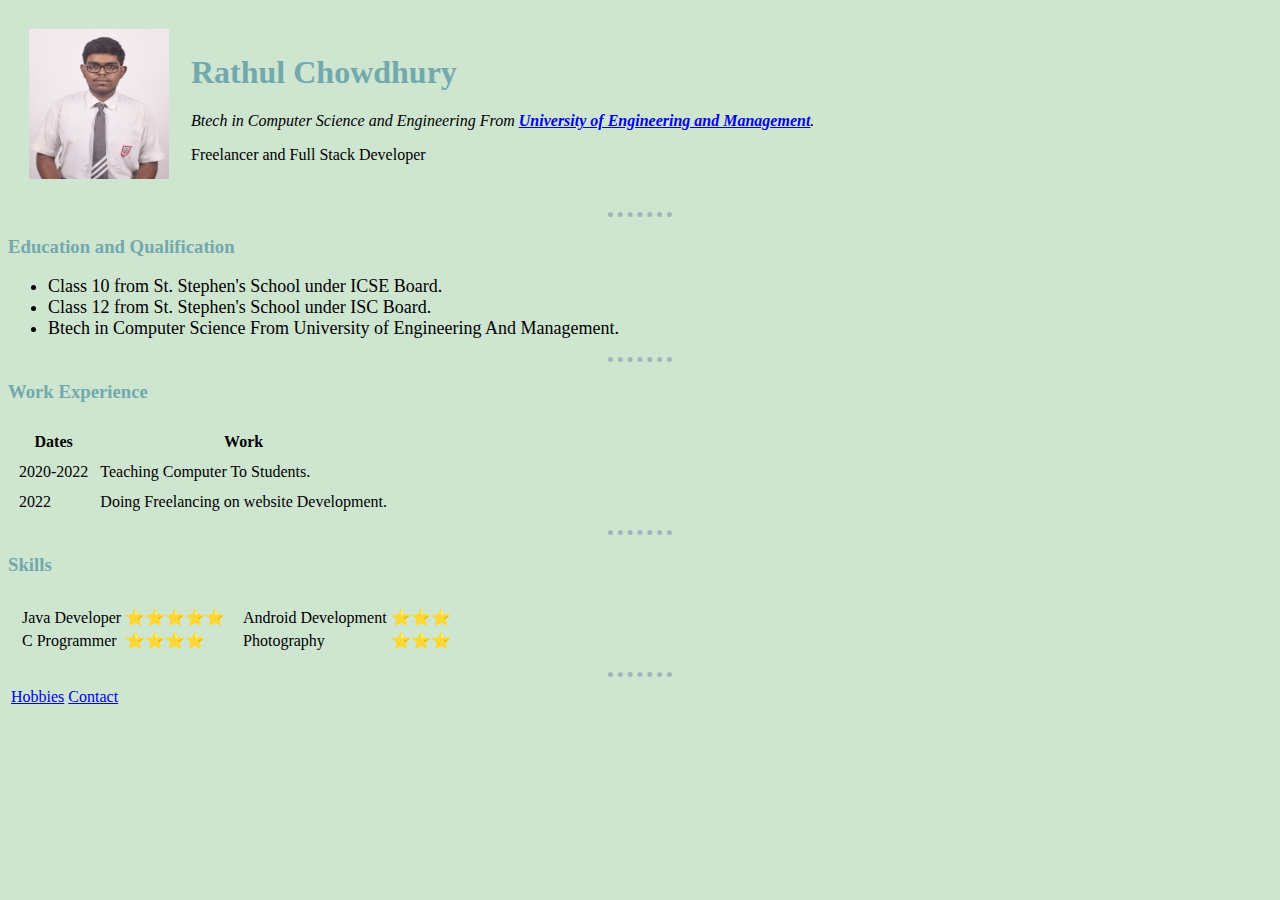
<file: index.html>
<!DOCTYPE html>
<html lang="en" dir="ltr">

<head>
  <meta charset="utf-8">
  <title>Rathul Chowdhury</title>
  <link rel="stylesheet" href="CSS/styles.css">
</head>

<body>
  <table cellspacing="20">
    <td><img src="image\Rathul.jpg" width="140" height="150" alt="Picture of Rathul Chowdhury"></td>
    <td>
      <h1>Rathul Chowdhury</h1>
      <p><em>Btech in Computer Science and Engineering From <strong><a href="https://uem.edu.in/uem-kolkata/">University of Engineering and Management</a></strong>.</em></p>
      <p>Freelancer and Full Stack Developer</p>
    </td>
  </table>

  <hr>
  <h3>Education and Qualification</h3>
  <ul style="font-size:18px";>
    <li>Class 10 from St. Stephen's School under ICSE Board.</li>
    <li>Class 12 from St. Stephen's School under ISC Board.</li>
    <li>Btech in Computer Science From University of Engineering And Management.</li>
  </ul>
<hr>
  <h3>Work Experience</h3>
  <table cellspacing="10">
    <thead>
      <tr>
        <td><center><strong>Dates</strong></center></td>
        <td><center><strong>Work</strong></center></td>
      </tr>
    </thead>
    <tbody>
      <tr>
        <td>2020-2022</td>
        <td>Teaching Computer To Students.</td>
      </tr>
      <tr>
        <td>2022</td>
        <td>Doing Freelancing on website Development.</td>
      </tr>
    </tbody>
</table>
<hr>
<h3>Skills</h3>
<table cellspacing="10">
  <tr>
    <td>
      <table>
        <tr>
          <td>Java Developer</td>
          <td>⭐⭐⭐⭐⭐</td>
        </tr>
        <tr>
          <td>C Programmer</td>
          <td>⭐⭐⭐⭐</td>
        </tr>
      </table>
    </td>
    <td>
      <table>
        <tr>
          <td>Android Development</td>
          <td>⭐⭐⭐</td>
        </tr>
        <tr>
          <td>Photography</td>
          <td>⭐⭐⭐</td>
        </tr>
      </table>
    </td>
  </tr>
</table>

  <hr>
  <table>
    <tr>
      <td><a href="Hobbies.html">Hobbies</a></td>
      <td><a href="Contact.html">Contact</a></td>
    </tr>
  </table>
</body>

</html>
</file>
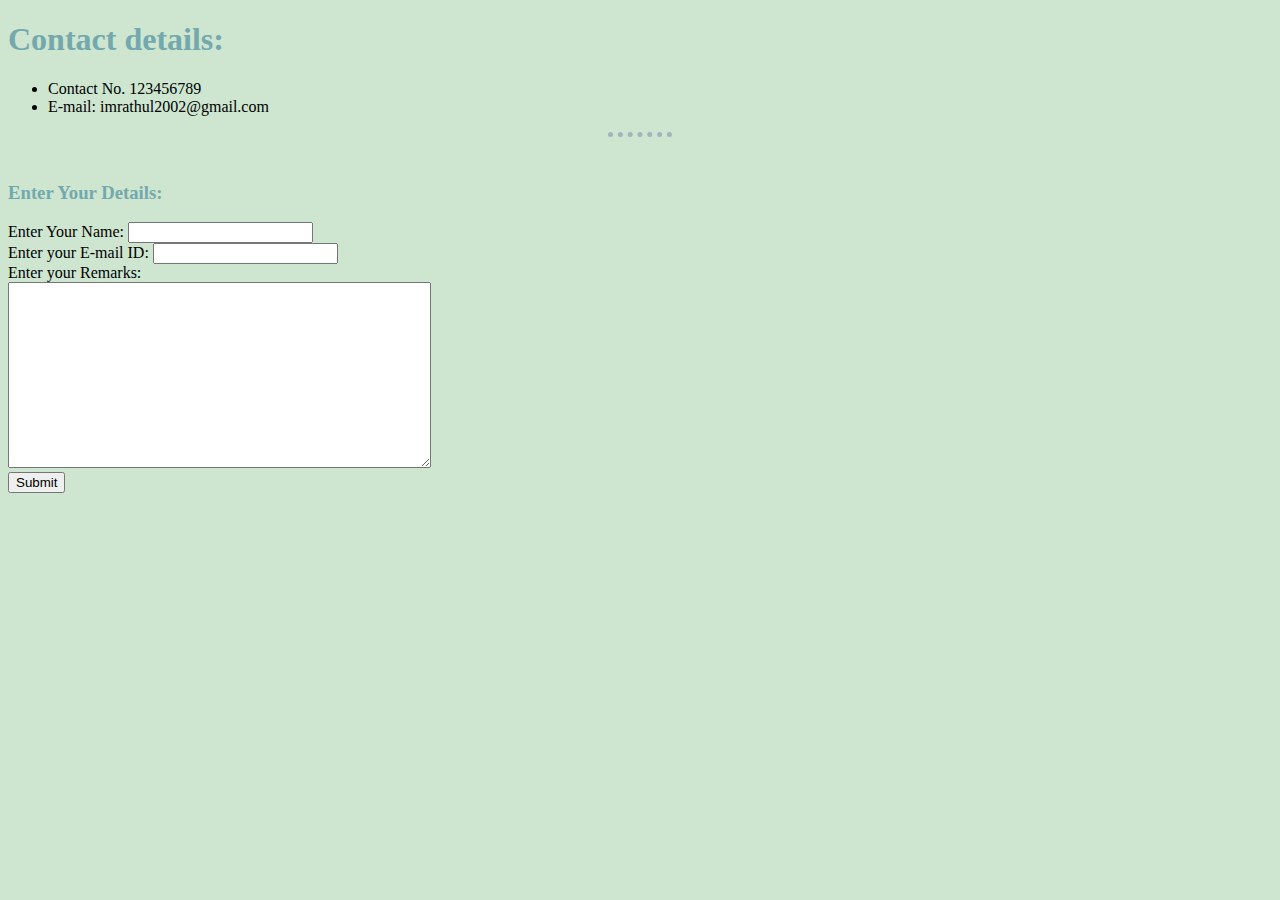
<file: Contact.html>
<!DOCTYPE html>
<html lang="en" dir="ltr">
  <head>
    <meta charset="utf-8">
    <title>Contact Number</title>
    <link rel="stylesheet" href="CSS/styles.css">
  </head>
  <body>
    <h1>Contact details:</h1>
    <ul>
      <li>Contact No. 123456789</li>
      <li>E-mail: imrathul2002@gmail.com</li>
    </ul>
    <hr>
    <br>
    <h3>Enter Your Details:</h3>
    <form class="" action="mailto:imrathul2002@gmail.com" method="post" enctype="text/plain">
      <label for="">Enter Your Name:</label>
      <input type="text" name="Name: " value="">
      <br>
      <label for="">Enter your E-mail ID:</label>
      <input type="email" name="Email Id: " value="">
      <br>
      <label>Enter your Remarks:</label>
      <br>
      <textarea name="Remarks" rows="12" cols="50"></textarea>
      <br>
      <input type="submit" name="">
    </form>
  </body>
</html>
</file>
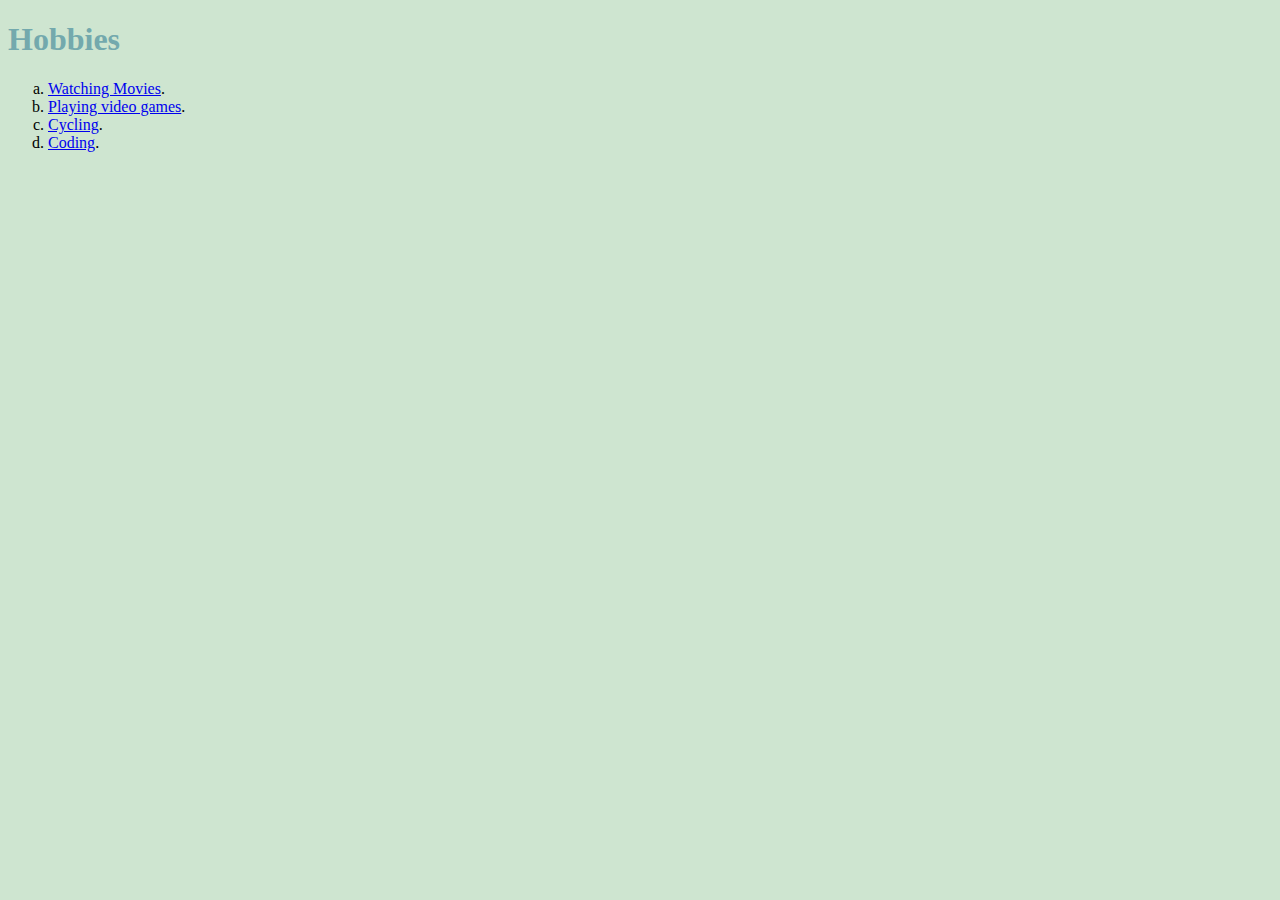
<file: Hobbies.html>
<!DOCTYPE html>
<html lang="en" dir="ltr">
  <head>
    <meta charset="utf-8">
    <title>Hobbies</title>
    <link rel="stylesheet" href="CSS/styles.css">
  </head>
  <body>
    <h1>Hobbies</h1>
      <ol type="a">
        <li><a href="https://www.youtube.com/watch?v=ZmE6TN9bYQg">Watching Movies</a>.</li>
        <li><a href="https://www.geico.com/living/home/technology/9-reasons-to-give-video-games-a-try/">Playing video games</a>.</li>
        <li><a href="https://en.wikipedia.org/wiki/Cycling">Cycling</a>.</li>
        <li><a href="https://grasshopper.app/why-coding/#:~:text=What%20is%20coding%3F,in%20a%20much%20faster%20way.">Coding</a>.</li>
      </ol>
  </body>
</html>
</file>
<file: CSS/styles.css>
body{
  background-color: #CEE5D0;
}
hr{

  border-style:  none;
  border-top-style: dotted;
  border-color: #A2B5BB;
  border-width: 5px;
  width: 5%;
}
h1{
  color: #73A9AD;
}
h2
{
  color: #73A9AD;
}
h3{
    color: #73A9AD;
}
</file>
